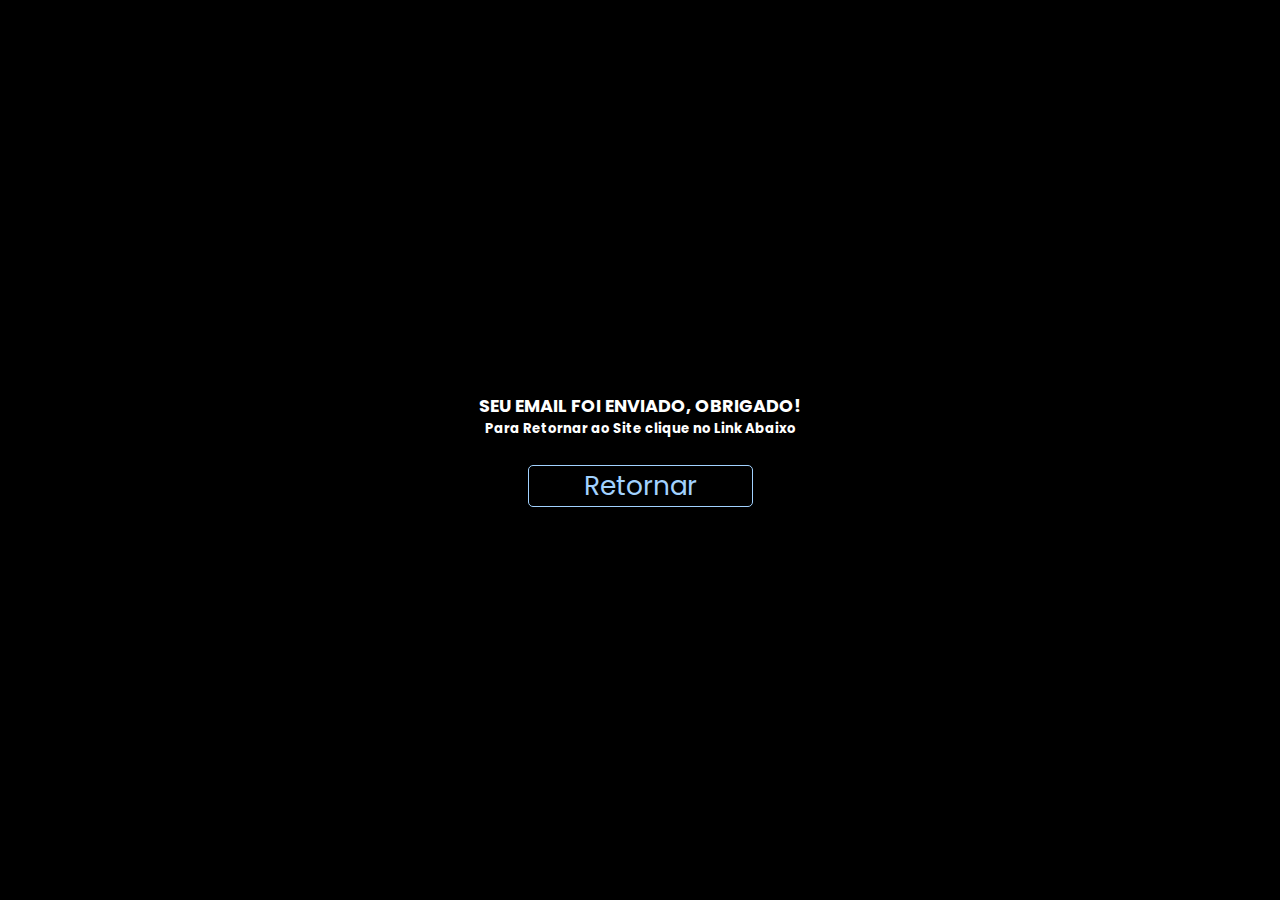
<file: obrigado.html>
<!DOCTYPE html>
<html lang="en">
  <head>
    <meta charset="UTF-8" />
    <meta name="viewport" content="width=, initial-scale=1.0" />
    <title>Email Enviado</title>
    <link rel="stylesheet" href="style.css" />
  </head>
  <body>
    <div class="obrigado">
      <h1>SEU EMAIL FOI ENVIADO, OBRIGADO!</h1>
      <h2>Para Retornar ao Site clique no Link Abaixo</h2>
      <a href="index.html">Retornar</a>
    </div>
  </body>
</html>
</file>
<file: style.css>
@import url("https://fonts.googleapis.com/css2?family=Poppins:wght@100;200;300;400;500;600&display=swap");
* {
  margin: 0;
  padding: 0;
  box-sizing: border-box;
  text-decoration: none;
  border: none;
  outline: none;
  scroll-behavior: smooth;
  font-family: "Poppins", sans-serif;
}
:root {
  --bg-color: #000;
  --secondary: #161616;
  --text-color: #ffffff;
  --main-color: #a2d2ff;
}
html {
  font-size: 62.5%;
  overflow-x: hidden;
}
body {
  background: var(--bg-color);
  font-family: "Poppins", sans-serif;
  color: var(--text-color);
}
html::-webkit-scrollbar {
  width: 0.8rem;
}
html::-webkit-scrollbar-track {
  background: var(--bg-color);
}
html::-webkit-scrollbar-thumb {
  background: var(--main-color);
}
.heading {
  font-size: 5rem;
}
.header {
  position: fixed;
  top: 0;
  left: 0;
  width: 100%;
  padding: 1rem 9%;
  background: rgba(0, 0, 0, 0.7);
  filter: drop-shadow(10px);
  display: flex;
  justify-content: space-between;
  align-items: center;
  z-index: 100;
}
.logo {
  font-size: 3rem;
  color: var(--main-color);
  font-weight: 800;
  cursor: pointer;
  transition: 0.5s ease;
}
.logo:hover {
  transform: scale(1.1);
}
.navbar a {
  font-size: 1.8rem;
  color: var(--text-color);
  margin-left: 4rem;
  font-weight: 500;
  transition: 0.3s ease;
  border-bottom: 3px solid transparent;
}
.navbar a:hover,
.navbar a.active {
  border-bottom: 3px solid var(--main-color);
}
@media (max-width: 995px) {
  #menu-icon {
    display: block;
  }
  .navbar {
    position: absolute;
    top: 100%;
    left: 0;
    width: 100%;
    padding: 1rem 3%;
    background: #000000;
    border-top: 0.1rem solid var(--main-color);
    box-shadow: 0.1rem solid var(--seconde-color);
    display: none;
  }
  .navbar.active {
    display: block;
  }
  .navbar a {
    display: block;
    font-size: 1.7rem;
    margin: 3rem 0;
  }
}
/* inicio */
section {
  min-height: 100dvh;
  padding: 5rem 9% 5rem;
}
.inicio {
  display: flex;
  justify-content: center;
  align-items: center;
  gap: 8rem;
  background: var(--bg-color);
}
.inicio .content-home h1 {
  font-size: 6rem;
  font-weight: 700;
  line-height: 1.3;
}
span {
  color: var(--main-color);
}
.inicio .content-home h3 {
  font-size: 4rem;
  font-weight: 700;
  margin-bottom: 1rem;
}
.pfp img {
  position: relative;
  border-radius: 50%;
  width: 32vw;
  box-shadow: 0 0 25px var(--main-color);
  cursor: pointer;
}
.pfp img:hover {
  transform: scale(1.01);
  filter: drop-shadow(0 0 25px var(--main-color));
}
.content-home p {
  font-size: 1.8rem;
  font-weight: 500;
}
.social-icon a {
  display: inline flex;
  justify-content: center;
  align-items: center;
  height: 4rem;
  width: 4rem;
  font-size: 2rem;
  background: transparent;
  border: 0.2rem solid var(--main-color);
  border-radius: 50%;
  color: var(--main-color);
  margin: 3rem 1.5rem 3rem 0;
  transition: 0.3s ease;
}
.social-icon a:hover {
  color: #000;
  transform: scale(1.3) translateY(-5px);
  background: var(--main-color);
  box-shadow: 0 0 25px var(--main-color);
}
.btn {
  display: inline-block;
  padding: 1rem 2.8rem;
  background: var(--bg-color);
  border-radius: 4rem;
  font-size: 1.6rem;
  color: var(--main-color);
  border: 2px solid var(--main-color);
  letter-spacing: 0.1rem;
  font-weight: 600;
  transition: 0.3s ease;
  cursor: pointer;
}
.btn:hover {
  transform: scale(1.03);
  background-color: var(--main-color);
  color: black;
  box-shadow: 0 0 25px var(--main-color);
}
.digitando {
  font-size: 34px;
  font-weight: 600;
  min-width: 280px;
}
.digitando span {
  position: relative;
}
.digitando span::before {
  content: "Frontend Developer";
  color: var(--main-color);
  animation: words 20s infinite;
}
.digitando span::after {
  content: "";
  background: var(--bg-color);
  position: absolute;
  width: calc(100% + 8px);
  height: 100%;
  border-left: 3px solid var(--bg-color);
  right: -8;
  animation: cursor 0.6s infinite, typing 20s steps(14) infinite;
}
@keyframes cursor {
  to {
    border-left: 3px solid var(--main-color);
  }
}
@keyframes words {
  0%,
  20% {
    content: "Frontend Developer";
  }
  21%,
  40% {
    content: "Backend Developer";
  }
  41%,
  60% {
    content: "Freelancer";
  }
  61%,
  80% {
    content: "Tecnico Apple;
  }
  81%,
  100% {
    content: "Full Stack Developer";
  }
}
@keyframes typing {
  10%,
  15%,
  30%,
  35%,
  50%,
  55%,
  70%,
  75%,
  90%,
  95% {
    width: 0;
  }
  5%,
  20%,
  25%,
  40%,
  45%,
  60%,
  65%,
  80%,
  85% {
    width: calc(100% + 8px);
  }
}

@media (max-width: 1000px) {
  .inicio {
    gap: 4rem;
  }
}
@media (max-width: 995px) {
  .inicio {
    flex-direction: column;
    margin: 5rem 4rem;
  }
  .inicio .content-home h3 {
    font-size: 2.5rem;
  }
  .inicio .content-home h1 {
    font-size: 5rem;
  }
  .pfp img {
    width: 70vw;
    margin-top: 4rem;
  }
}
/* serviços */
.servicos {
  background: var(--bg-color);
}
.container-servicos {
  display: grid;
  grid-template-columns: repeat(3, 1fr);
  align-items: center;
  justify-content: center;
  gap: 2.5rem;
}
.boxservices {
  background: var(--main-color);
  height: 290px;
  border-radius: 3rem;
  cursor: pointer;
  transition: 0.3s ease;
  padding: 2rem;
}
.boxservices:hover {
  background: white;
  color: var(--main-color);
  transform: scale(1.03);
  border: 1px solid var(--main-color);
}
.boxservices .infoservices {
  display: flex;
  justify-content: center;
  align-items: center;
  flex-direction: column;
  text-align: left;
  max-height: 200px;
  padding: 5rem;
}
.infoservices h4 {
  font-size: 2.5rem;
  font-weight: 500;
  margin-bottom: 1rem;
  text-transform: uppercase;
}
.infoservices p {
  font-size: 1.6rem;
  font-weight: 400;
  max-height: 100px;
  margin: auto;
}
@media (max-width: 991px) {
  section {
    padding: 10rem 3% 2rem;
  }
  .servicos {
    padding-bottom: 7rem;
  }
}
@media (max-width: 895px) {
  .servicos h2 {
    margin-bottom: 3rem;
  }
  .container-servicos {
    grid-template-columns: repeat(2, 1fr);
  }
  .infoservices h4 {
    font-size: 2rem;
  }
  .infoservices p {
    font-size: 1rem;
  }
}
/* educacão */
.education {
  background: var(--bg-color);
}
.education .timeline {
  font-size: 2rem;
  position: relative;
  max-width: 1200px;
  margin: 0 auto;
}
.education .timeline::after {
  content: "";
  position: absolute;
  width: 6px;
  background-color: #393159;
  top: 0;
  bottom: 0;
  left: 50%;
  margin-left: -3px;
  z-index: -2px;
}
.education .container {
  padding: 10px 40px;
  position: relative;
  background-color: inherit;
  width: 50%;
}
.education .container::after {
  content: "\f501";
  position: absolute;
  width: 25px;
  height: 25px;
  line-height: 25px;
  right: -17px;
  background-color: #fff;
  border: 4px solid var(--main-color);
  top: 15px;
  border-radius: 50%;
  z-index: 100;
  font-size: 1.89rem;
  text-align: center;
  font-weight: 600;
  font-family: "Font Awesome\ 5 Free" ;
  color: #393159;
}
.education .left {
  left: 0;
}
.education .right {
  left: 50%;
}

.education .right::after {
  left: -16px;
}
.education .content {
  background: var(--main-color);
  position: relative;
  border-radius: 6px;
}
.education .content .tag {
  font-size: 1.5rem;
  padding-top: 1.5rem;
  padding-left: 1.5rem;
}
.education .content .decs {
  margin-left: 1.5rem;
  padding-bottom: 1rem;
}
.education .content .tag h3 {
  font-size: 2.5rem;
  font-weight: 600;
  color: #fff;
}
.education .content .decs p {
  font-size: 1.3rem;
  font-weight: 500;
  color: #595760;
}
@media screen and (max-width: 600px) {
  .education .timeline {
    margin-top: 2rem;
  }
  .education .timeline::after {
    left: 31px;
  }
  .education .container {
    width: 100%;
    padding-left: 8rem;
    padding-right: 2rem;
  }
  .education .container::after {
    font-size: 2.2rem;
  }
  .education .container::before {
    left: 61px;
    border: medium solid var(--main-color);
    border-width: 10px 0 10px 0;
    border-color: transparent var(--main-color) transparent transparent;
  }
  .education .left::after {
    left: 15px;
  }
  .education .right::after {
    left: 15px;
  }
  .education .right {
    left: 0%;
  }
}
/* contact section */
.contact form {
  max-width: 70rem;
  margin: 1rem auto;
  margin-bottom: 3rem;
  text-align: center;
}
.contact form .input-box {
  display: flex;
  justify-content: center;
  flex-wrap: wrap;
}
.contact form .input-box input,
.contact form textarea {
  width: 100%;
  padding: 1.5rem;
  font-size: 1.6rem;
  color: var(--text-color);
  background: var(--bg-color);
  border-radius: 0.8rem;
  border: 2px solid var(--main-color);
  margin: 1rem 0;
  resize: none;
}
.contact form .btn {
  margin-top: 2rem;
}
/* footer section */
.footer {
  position: relative;
  bottom: 0;
  padding: 15px 0;
  width: 100%;
  background-color: var(--main-color);
}
.footer .social {
  text-align: center;
  padding-bottom: 15px;
  color: black;
}
.footer .social a {
  font-size: 25px;
  color: black;
  border: 2px solid black;
  width: 42px;
  height: 42px;
  display: inline-block;
  text-align: center;
  border-radius: 50%;
  margin: 0 10px;
  transition: 0.3s ease;
}
.footer .social a:hover {
  transform: scale(1.2) translateY(-5px);
  background: black;
  color: var(--main-color);
}
.footer ul {
  margin-top: 0;
  padding: 0;
  font-size: 18px;
  line-height: 1.8;
  margin-bottom: 0;
  text-align: center;
}
.footer ul li a {
  color: black;
  border-bottom: 3px solid transparent;
  transition: 0.3s ease;
}
.footer ul li a:hover {
  border-bottom: 3px solid black;
}
.footer ul li {
  display: inline-block;
  padding: 0 15px;
}
.footer .copyright {
  margin-top: 30px;
  text-align: center;
  font-size: 16px;
  color: #000000;
}
@media (max-width: 1285px) {
  html {
    font-size: 55%;
  }
  .services-container {
    padding-bottom: 7rem;
    grid-template-columns: repeat(2, 1fr);
    margin: 0 5rem;
  }
}
@media (max-width: 991px) {
  .header {
    padding: 2rem 3%;
  }
  section {
    padding: 10rem 3% 2rem;
  }
  .services {
    padding-bottom: 7rem;
  }
  .footer {
    padding: 2rem 3%;
  }
}
/* Obrigado */
.obrigado{
  margin: 0;
  display: flex;
  justify-content: center;
  align-items: center;
  flex-direction: column;
  height: 100dvh;

}
.obrigado h2{
  margin-bottom: 3rem;
}
.obrigado a {
  text-decoration: none;
  color: var(--main-color);
  border: 1px solid var(--main-color);
  font-size: 3rem;
  width: 25vh;
  text-align: center;
  border-radius: 5px;
  cursor: pointer;
}
.obrigado a:hover{
  background: var(--main-color);
  color: white;
}
</file>
